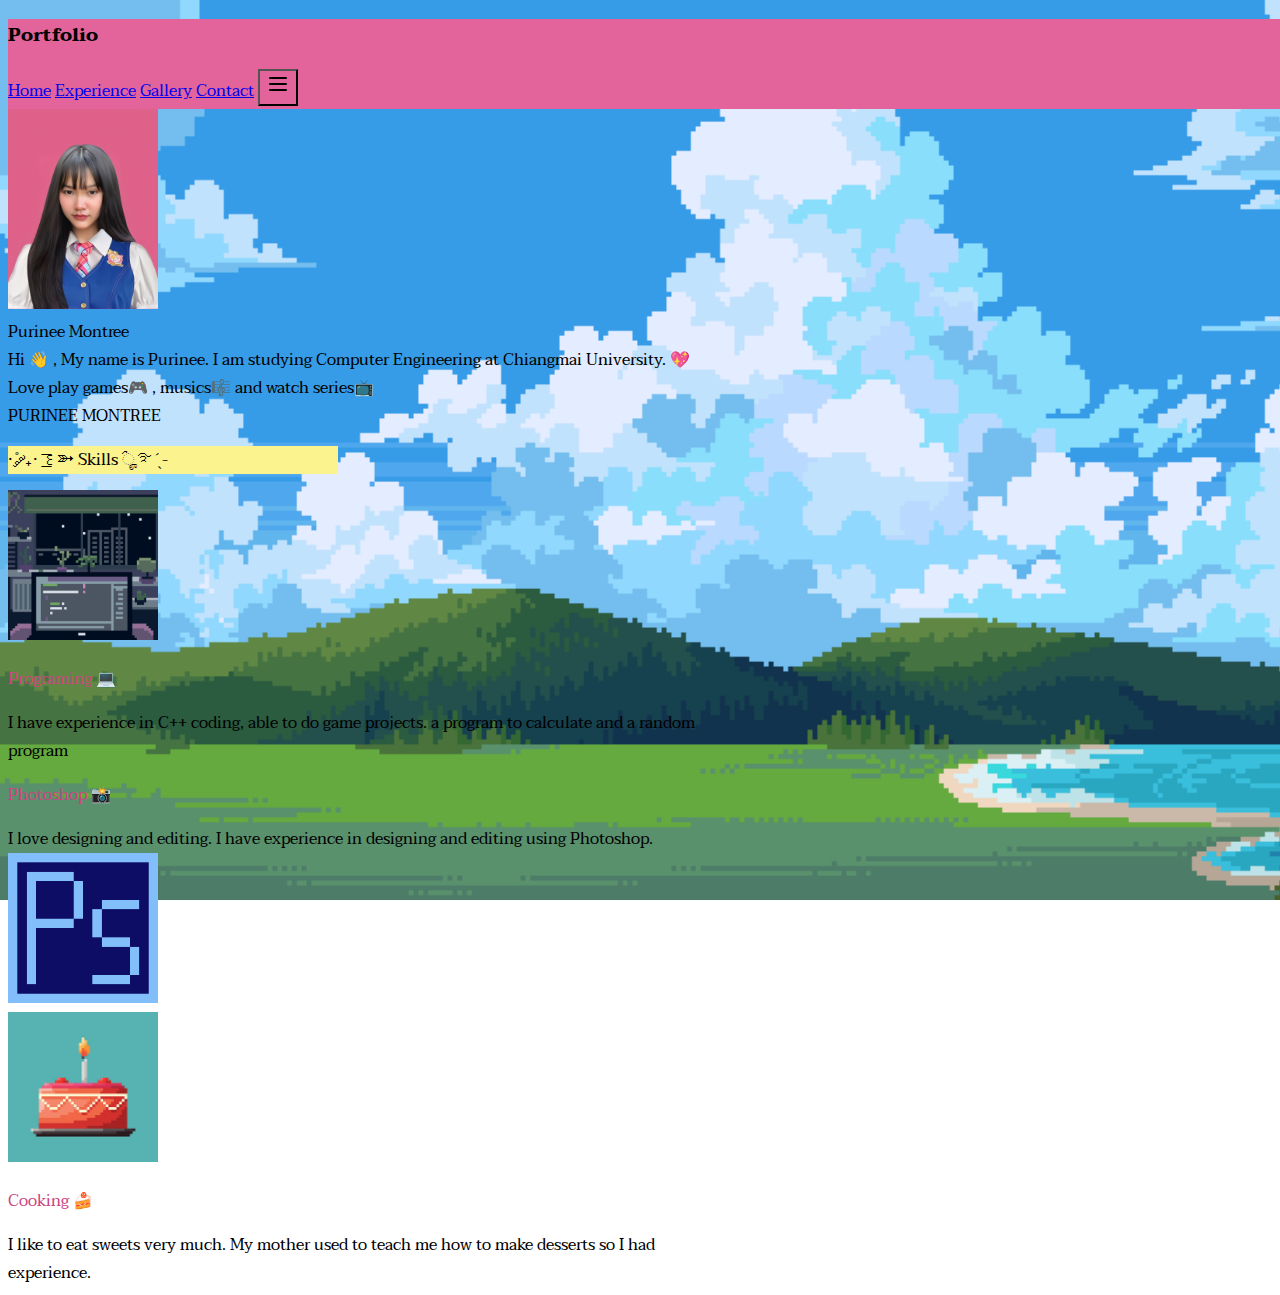
<file: index.html>
<!DOCTYPE html>
<html lang="en">
  <head>
    <meta charset="UTF-8" />
    <meta name="viewport" content="width=device-width, initial-scale=1.0" />
    <link rel="stylesheet" href="style.css" />

    <link
      href="https://fonts.googleapis.com/css2?family=Taviraj&display=swap"
      rel="stylesheet"
    />
    <title>My Portfolio</title>
    <link
      href="https://cdn.jsdelivr.net/npm/bootstrap@5.3.0/dist/css/bootstrap.min.css"
      rel="stylesheet"
      integrity="sha384-9ndCyUaIbzAi2FUVXJi0CjmCapSmO7SnpJef0486qhLnuZ2cdeRhO02iuK6FUUVM"
      crossorigin="anonymous"
    />
    <script
      src="https://cdn.jsdelivr.net/npm/bootstrap@5.3.0/dist/js/bootstrap.bundle.min.js"
      integrity="sha384-geWF76RCwLtnZ8qwWowPQNguL3RmwHVBC9FhGdlKrxdiJJigb/j/68SIy3Te4Bkz"
      crossorigin="anonymous"
    ></script>
    <style>
      body {
        background-image: url("images/bg.png");
        width: 100%;
        height: 100%;
        background-size: cover;
      }
    </style>
  </head>

  <body>
    <div
      class="d-flex align-items-center p-3 px-4 text-white"
      style="background-color: #e2649a; border-bottom: solid #e2649a"
    >
      <h3 class="me-auto mb-auto px-4">Portfolio</h3>
      <a href="index.html" class="text-white d-none d-md-block px-2">Home</a>
      <a href="experience.html" class="text-white d-none d-md-block px-2"
        >Experience</a
      >
      <a href="gallery.html" class="text-white d-none d-md-block px-2"
        >Gallery</a
      >
      <a href="contact.html" class="text-white d-none d-md-block px-2"
        >Contact</a
      >
      <button class="btn btn-light d-md-none ms-auto">
        <svg
          xmlns="http://www.w3.org/2000/svg"
          class="icon icon-tabler icon-tabler-menu-2"
          width="24"
          height="24"
          viewBox="0 0 24 24"
          stroke-width="2"
          stroke="currentColor"
          fill="none"
          stroke-linecap="round"
          stroke-linejoin="round"
        >
          <path stroke="none" d="M0 0h24v24H0z" fill="none"></path>
          <path d="M4 6l16 0"></path>
          <path d="M4 12l16 0"></path>
          <path d="M4 18l16 0"></path>
        </svg>
      </button>
    </div>

    <div
      class="d-flex justify-content-center align-items-center mt-4 gap-3 mx-auto bg-light p-4 rounded-3"
      style="max-width: 700px"
    >
      <div>
        <img
          src="images/profile.jpg"
          class="rounded-circle"
          height="200"
          style="object-fit: cover"
        />
      </div>
      <div class="d-none d-sm-block">
        <div class="display-5">Purinee Montree</div>
        <div class="text-muted">
          Hi 👋 , My name is Purinee. I am studying Computer Engineering at
          Chiangmai University. 💖 Love play games🎮 , musics🎼 and watch
          series📺
        </div>
      </div>
    </div>
    <div class="display-5 d-sm-none text-center p-3 bg-light">
      PURINEE MONTREE
    </div>
    <p
      class="text-center fs-3 mt-4 mb-4 fw-bold mx-auto p-1 rounded-pill"
      style="max-width: 330px; background-color: #faf38e"
    >
      ·˚ ༘₊· ͟͟͞͞꒰➳ Skills ೄྀ࿐ ˊˎ-
    </p>
    <!---->
    <div style="max-width: 700px" class="mx-auto px-3">
      <div class="d-flex border mb-3 shadow-sm rounded-3 bg-light">
        <div class="rounded-3">
          <img
            src="images/programming.gif"
            width="150px"
            height="150px"
            style="object-fit: cover"
            class="rounded-3 d-none d-sm-block"
          />
        </div>
        <div class="p-4">
          <p class="fw-semibold fs-5" style="color: #cc4580">Programing 💻</p>
          <span class="text-muted"
            >I have experience in C++ coding, able to do game projects. a
            program to calculate and a random program</span
          >
        </div>
      </div>
      <div class="d-flex border mb-3 shadow-sm rounded-3 bg-light">
        <div class="p-4 me-auto">
          <p class="fw-semibold fs-5" style="color: #cc4580">Photoshop 📸</p>
          <span class="text-muted">
            I love designing and editing. I have experience in designing and
            editing using Photoshop.
          </span>
        </div>
        <div class="rounded-3">
          <img
            src="images/photoshop.png"
            width="150px"
            height="150px"
            style="object-fit: cover"
            class="rounded-3 d-none d-sm-block"
          />
        </div>
      </div>
      <div class="d-flex border mb-3 shadow-sm rounded-3 bg-light">
        <div class="rounded-3">
          <img
            src="images/cake2.jpg"
            width="150px"
            height="150px"
            style="object-fit: cover"
            class="rounded-3 d-none d-sm-block"
          />
        </div>
        <div class="p-4">
          <p class="fw-semibold fs-5" style="color: #cc4580">Cooking 🍰</p>
          <span class="text-muted"
            >I like to eat sweets very much. My mother used to teach me how to
            make desserts so I had experience.</span
          >
        </div>
      </div>
    </div>
    <!---->
  </body>
</html>
</file>
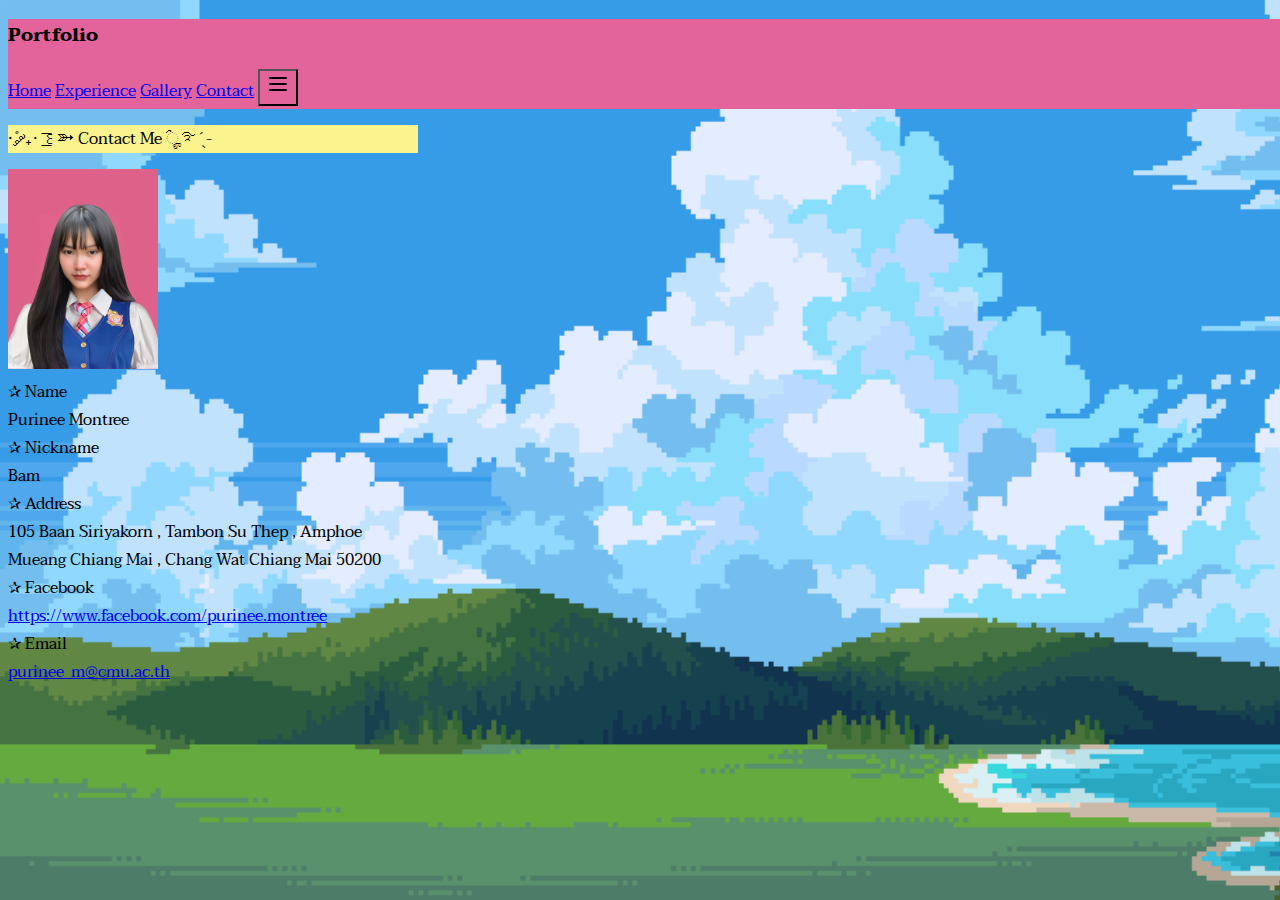
<file: contact.html>
<!DOCTYPE html>
<html lang="en">
  <head>
    <meta charset="UTF-8" />
    <meta name="viewport" content="width=device-width, initial-scale=1.0" />
    <link rel="stylesheet" href="style.css" />

    <link
      href="https://fonts.googleapis.com/css2?family=Taviraj&display=swap"
      rel="stylesheet"
    />
    <title>My Portfolio</title>
    <link
      href="https://cdn.jsdelivr.net/npm/bootstrap@5.3.0/dist/css/bootstrap.min.css"
      rel="stylesheet"
      integrity="sha384-9ndCyUaIbzAi2FUVXJi0CjmCapSmO7SnpJef0486qhLnuZ2cdeRhO02iuK6FUUVM"
      crossorigin="anonymous"
    />
    <script
      src="https://cdn.jsdelivr.net/npm/bootstrap@5.3.0/dist/js/bootstrap.bundle.min.js"
      integrity="sha384-geWF76RCwLtnZ8qwWowPQNguL3RmwHVBC9FhGdlKrxdiJJigb/j/68SIy3Te4Bkz"
      crossorigin="anonymous"
    ></script>
    <style>
      body {
        background-image: url("images/bg.png");
        width: 100%;
        height: 100%;
        background-size: cover;
      }
    </style>
  </head>

  <body>
    <div
      class="d-flex align-items-center p-3 px-4 text-white"
      style="background-color: #e2649a; border-bottom: solid #e2649a"
    >
      <h3 class="me-auto mb-auto px-4">Portfolio</h3>
      <a href="index.html" class="text-white d-none d-md-block px-2">Home</a>
      <a href="experience.html" class="text-white d-none d-md-block px-2"
        >Experience</a
      >
      <a href="gallery.html" class="text-white d-none d-md-block px-2"
        >Gallery</a
      >
      <a href="contact.html" class="text-white d-none d-md-block px-2"
        >Contact</a
      >
      <button class="btn btn-light d-md-none ms-auto">
        <svg
          xmlns="http://www.w3.org/2000/svg"
          class="icon icon-tabler icon-tabler-menu-2"
          width="24"
          height="24"
          viewBox="0 0 24 24"
          stroke-width="2"
          stroke="currentColor"
          fill="none"
          stroke-linecap="round"
          stroke-linejoin="round"
        >
          <path stroke="none" d="M0 0h24v24H0z" fill="none"></path>
          <path d="M4 6l16 0"></path>
          <path d="M4 12l16 0"></path>
          <path d="M4 18l16 0"></path>
        </svg>
      </button>
    </div>

    <p
      class="text-center fs-3 mt-5 mb-5 fw-bold mx-auto p-1 rounded-pill"
      style="max-width: 410px; background-color: #faf38e"
    >
      ·˚ ༘₊· ͟͟͞͞꒰➳ Contact Me ೄྀ࿐ ˊˎ-
    </p>
    <div
      class="d-flex justify-content-center align-items-center mt-5 gap-3 mx-auto bg-light p-4 flex-wrap rounded-3"
      style="max-width: 700px"
    >
      <div>
        <img
          src="images/profile.jpg"
          class="rounded-circle"
          height="200"
          style="object-fit: cover"
        />
      </div>
      <div class="vstack gap-2 me-4" style="max-width: 400px">
        <div class="d-flex">
          <div style="min-width: 100px" class="fw-semibold">✰ Name</div>
          <span class="text-muted">Purinee Montree</span>
        </div>
        <div class="d-flex">
          <div style="min-width: 100px" class="fw-semibold">✰ Nickname</div>
          <span class="text-muted">Bam</span>
        </div>
        <div class="d-flex">
          <div style="min-width: 100px" class="fw-semibold">✰ Address</div>
          <span class="text-muted"
            >105 Baan Siriyakorn , Tambon Su Thep , Amphoe Mueang Chiang Mai ,
            Chang Wat Chiang Mai 50200</span
          >
        </div>
        <div class="d-flex">
          <div style="min-width: 100px" class="fw-semibold">✰ Facebook</div>
          <span class="text-muted"
            ><a
              href="https://www.facebook.com/purinee.montree"
              target="_blank"
              rel="noneferrer"
              >https://www.facebook.com/purinee.montree</a
            ></span
          >
        </div>
        <div class="d-flex mr-auto">
          <div style="min-width: 100px" class="fw-semibold">✰ Email</div>
          <span class="text-muted"
            ><a href="mailto: purinee_m@cmu.ac.th">purinee_m@cmu.ac.th</a></span
          >
        </div>
      </div>
    </div>
    <!---->
  </body>
</html>
</file>
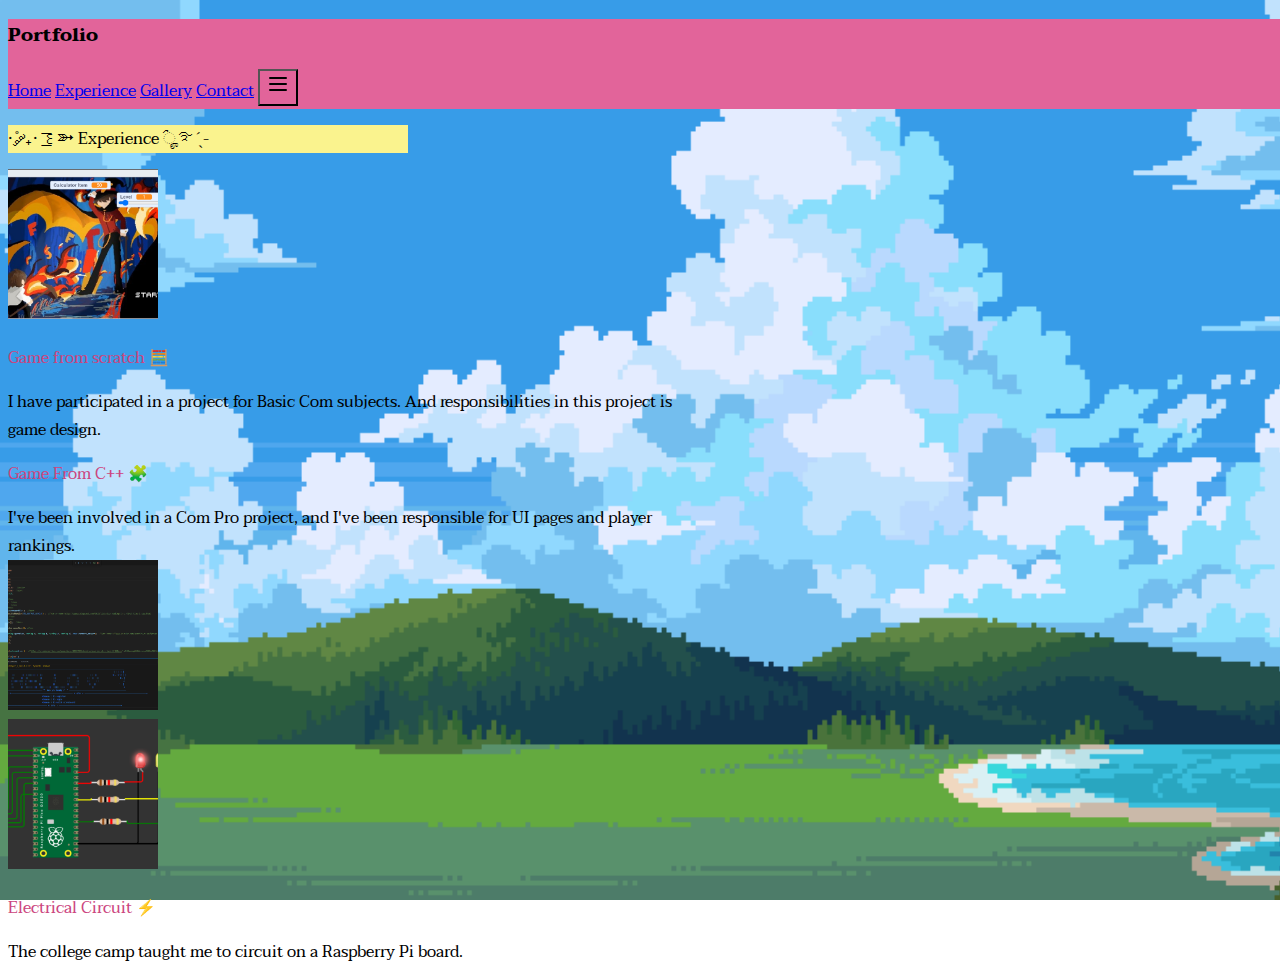
<file: experience.html>
<!DOCTYPE html>
<html lang="en">
  <head>
    <meta charset="UTF-8" />
    <meta name="viewport" content="width=device-width, initial-scale=1.0" />
    <link rel="stylesheet" href="style.css" />

    <link
      href="https://fonts.googleapis.com/css2?family=Taviraj&display=swap"
      rel="stylesheet"
    />
    <title>My Portfolio</title>
    <link
      href="https://cdn.jsdelivr.net/npm/bootstrap@5.3.0/dist/css/bootstrap.min.css"
      rel="stylesheet"
      integrity="sha384-9ndCyUaIbzAi2FUVXJi0CjmCapSmO7SnpJef0486qhLnuZ2cdeRhO02iuK6FUUVM"
      crossorigin="anonymous"
    />
    <script
      src="https://cdn.jsdelivr.net/npm/bootstrap@5.3.0/dist/js/bootstrap.bundle.min.js"
      integrity="sha384-geWF76RCwLtnZ8qwWowPQNguL3RmwHVBC9FhGdlKrxdiJJigb/j/68SIy3Te4Bkz"
      crossorigin="anonymous"
    ></script>
    <style>
      body {
        background-image: url("images/bg.png");
        width: 100%;
        height: 100%;
        background-size: cover;
      }
    </style>
  </head>

  <body>
    <div
      class="d-flex align-items-center p-3 px-4 text-white"
      style="background-color: #e2649a; border-bottom: solid #e2649a"
    >
      <h3 class="me-auto mb-auto px-4">Portfolio</h3>
      <a href="index.html" class="text-white d-none d-md-block px-2">Home</a>
      <a href="experience.html" class="text-white d-none d-md-block px-2"
        >Experience</a
      >
      <a href="gallery.html" class="text-white d-none d-md-block px-2"
        >Gallery</a
      >
      <a href="contact.html" class="text-white d-none d-md-block px-2"
        >Contact</a
      >
      <button class="btn btn-light d-md-none ms-auto">
        <svg
          xmlns="http://www.w3.org/2000/svg"
          class="icon icon-tabler icon-tabler-menu-2"
          width="24"
          height="24"
          viewBox="0 0 24 24"
          stroke-width="2"
          stroke="currentColor"
          fill="none"
          stroke-linecap="round"
          stroke-linejoin="round"
        >
          <path stroke="none" d="M0 0h24v24H0z" fill="none"></path>
          <path d="M4 6l16 0"></path>
          <path d="M4 12l16 0"></path>
          <path d="M4 18l16 0"></path>
        </svg>
      </button>
    </div>

    <p
      class="text-center fs-3 mt-5 mb-5 fw-bold mx-auto p-1 rounded-pill"
      style="max-width: 400px; background-color: #faf38e"
    >
      ·˚ ༘₊· ͟͟͞͞꒰➳ Experience ೄྀ࿐ ˊˎ-
    </p>
    <div style="max-width: 700px" class="mx-auto px-3">
      <div class="d-flex border mb-4 shadow-sm rounded-3 bg-light">
        <div class="rounded-3">
          <img
            src="images/scratch.png"
            width="150px"
            height="150px"
            style="object-fit: cover"
            class="rounded-3 d-none d-sm-block"
          />
        </div>
        <div class="p-4">
          <p class="fw-semibold fs-5" style="color: #cc4580">
            Game from scratch 🧮
          </p>
          <span class="text-muted">
            I have participated in a project for Basic Com subjects. And
            responsibilities in this project is game design.
          </span>
        </div>
      </div>
      <div class="d-flex border mb-4 shadow-sm rounded-3 bg-light">
        <div class="p-4 me-auto">
          <p class="fw-semibold fs-5" style="color: #cc4580">
            Game From C++ 🧩
          </p>
          <span class="text-muted">
            I've been involved in a Com Pro project, and I've been responsible
            for UI pages and player rankings.
          </span>
        </div>
        <div class="rounded-3">
          <img
            src="images/c++.png"
            width="150px"
            height="150px"
            style="object-fit: cover"
            class="rounded-3 d-none d-sm-block"
          />
        </div>
      </div>
      <div class="d-flex border mb-4 shadow-sm rounded-3 bg-light">
        <div class="rounded-3">
          <img
            src="images/Pas.png"
            width="150px"
            height="150px"
            style="object-fit: cover"
            class="rounded-3 d-none d-sm-block"
          />
        </div>
        <div class="p-4">
          <p class="fw-semibold fs-5" style="color: #cc4580">
            Electrical Circuit ⚡
          </p>
          <span class="text-muted">
            The college camp taught me to circuit on a Raspberry Pi board.
          </span>
        </div>
      </div>
    </div>
    <!---->
  </body>
</html>
</file>
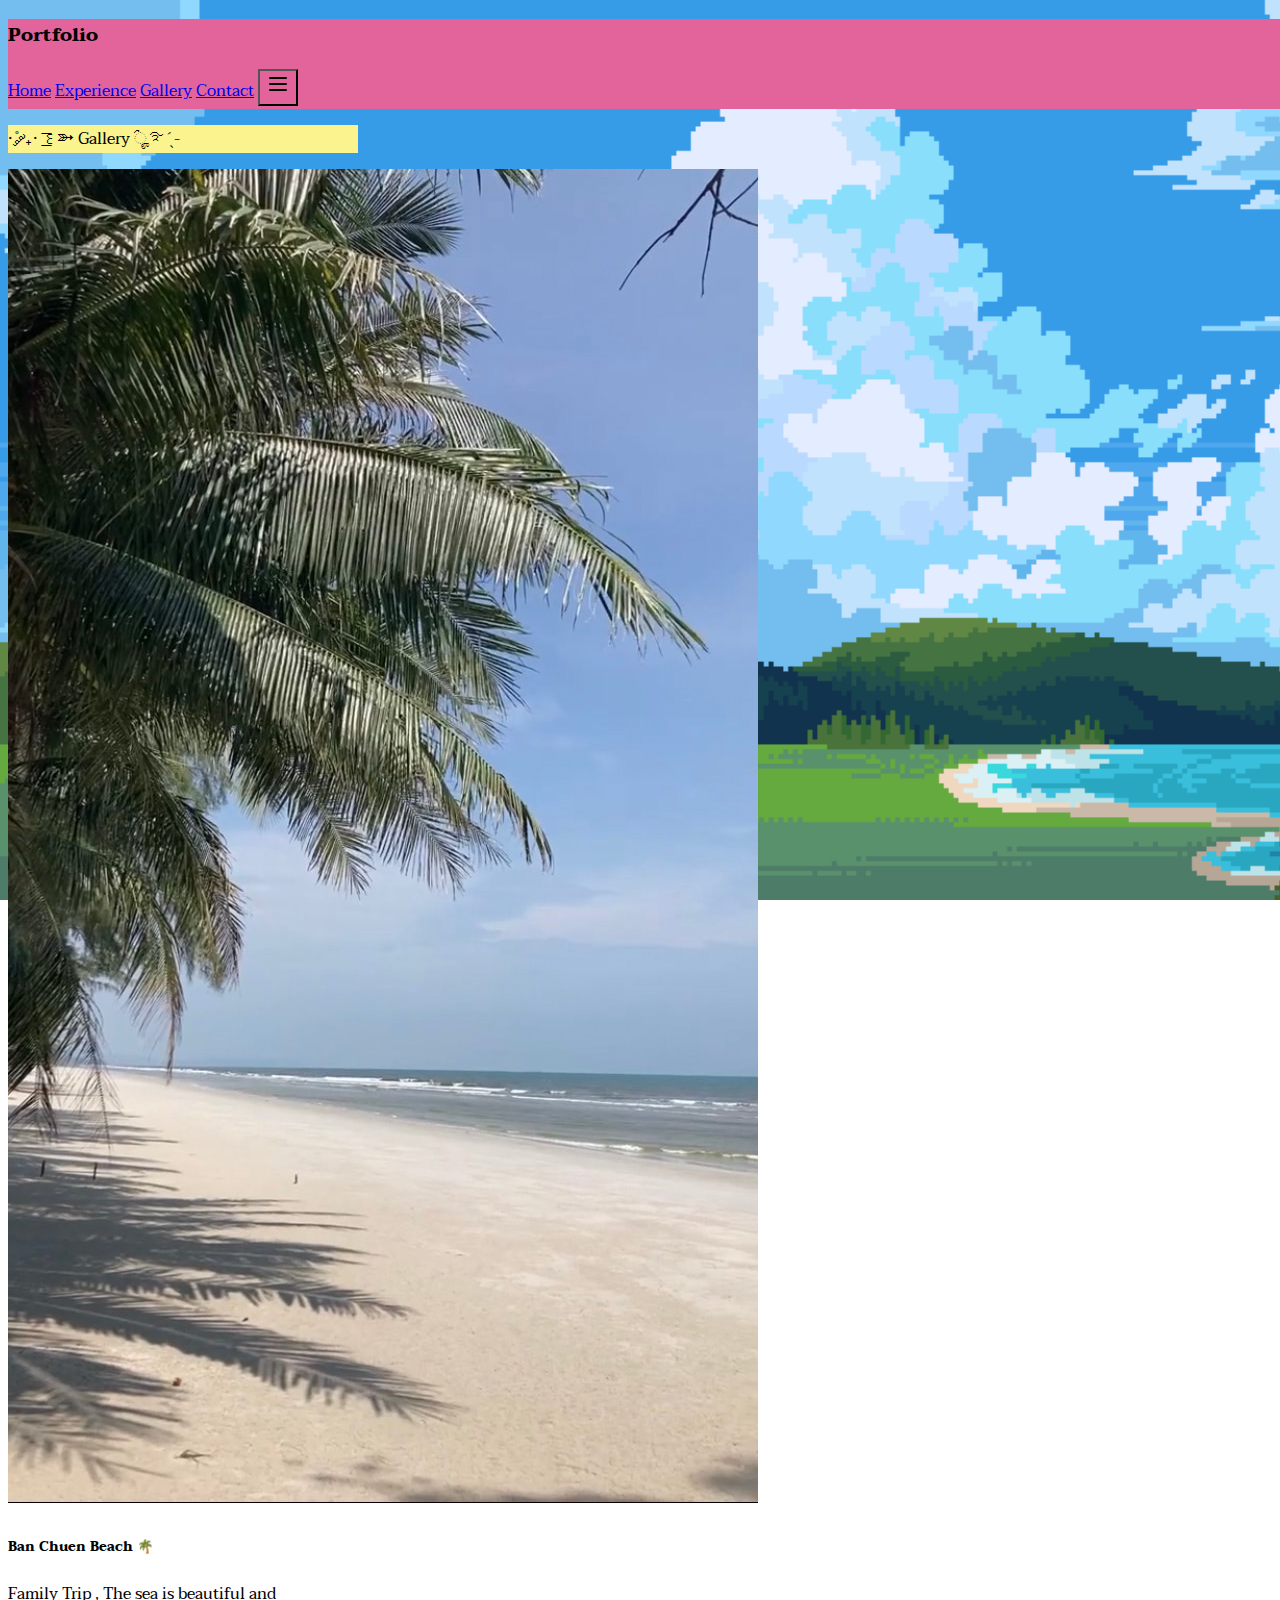
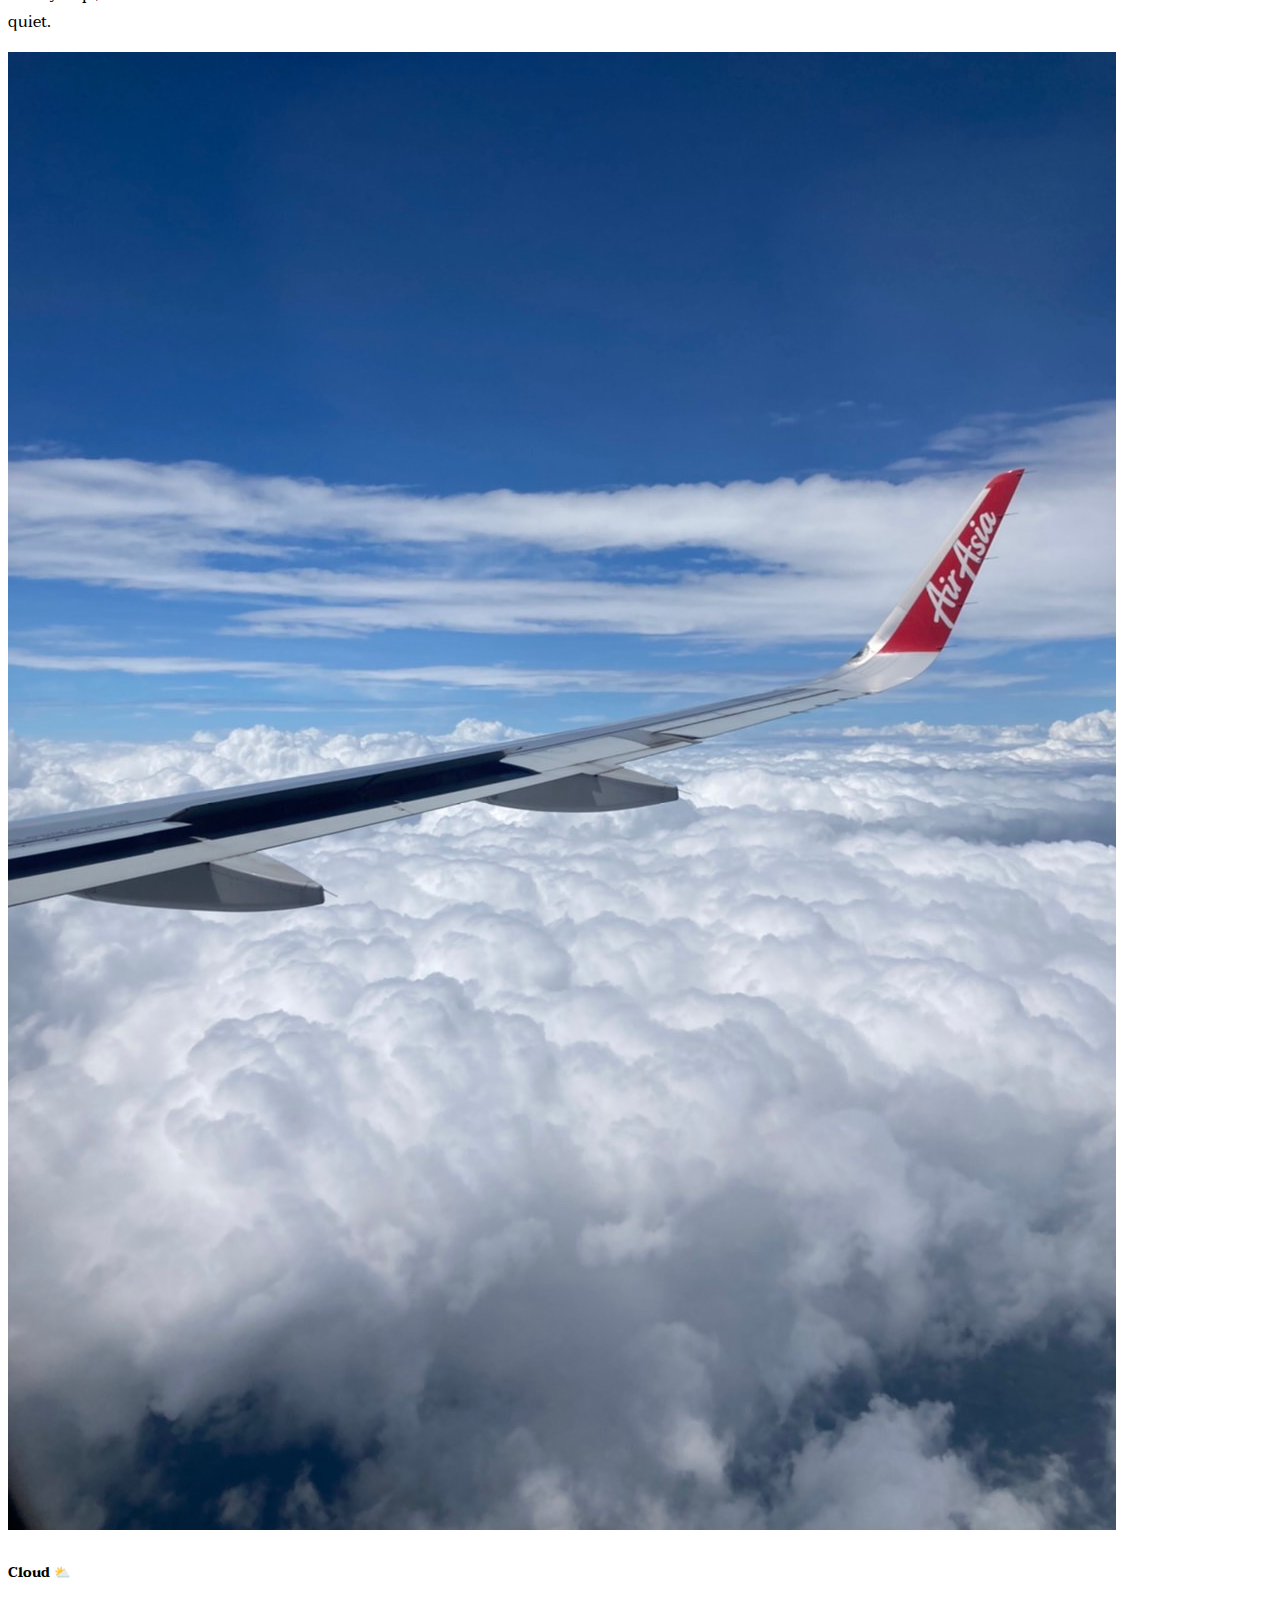
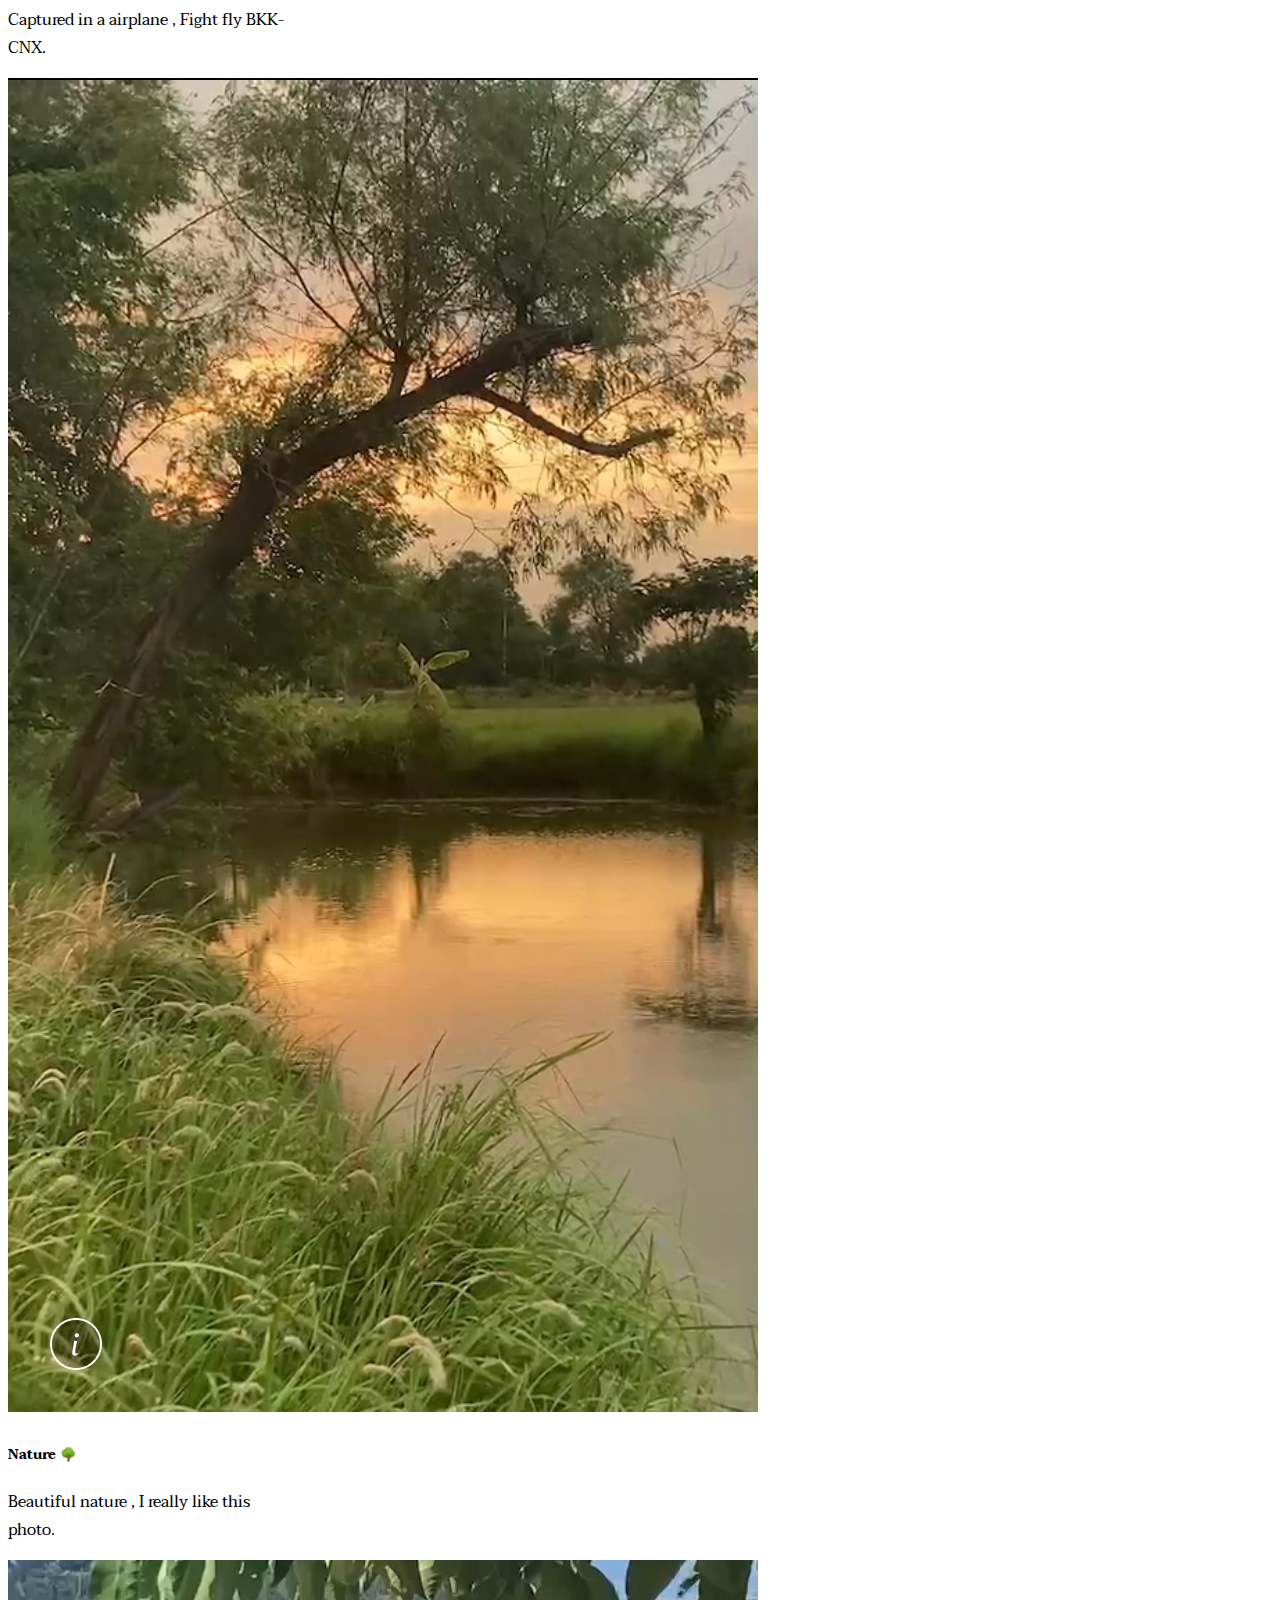
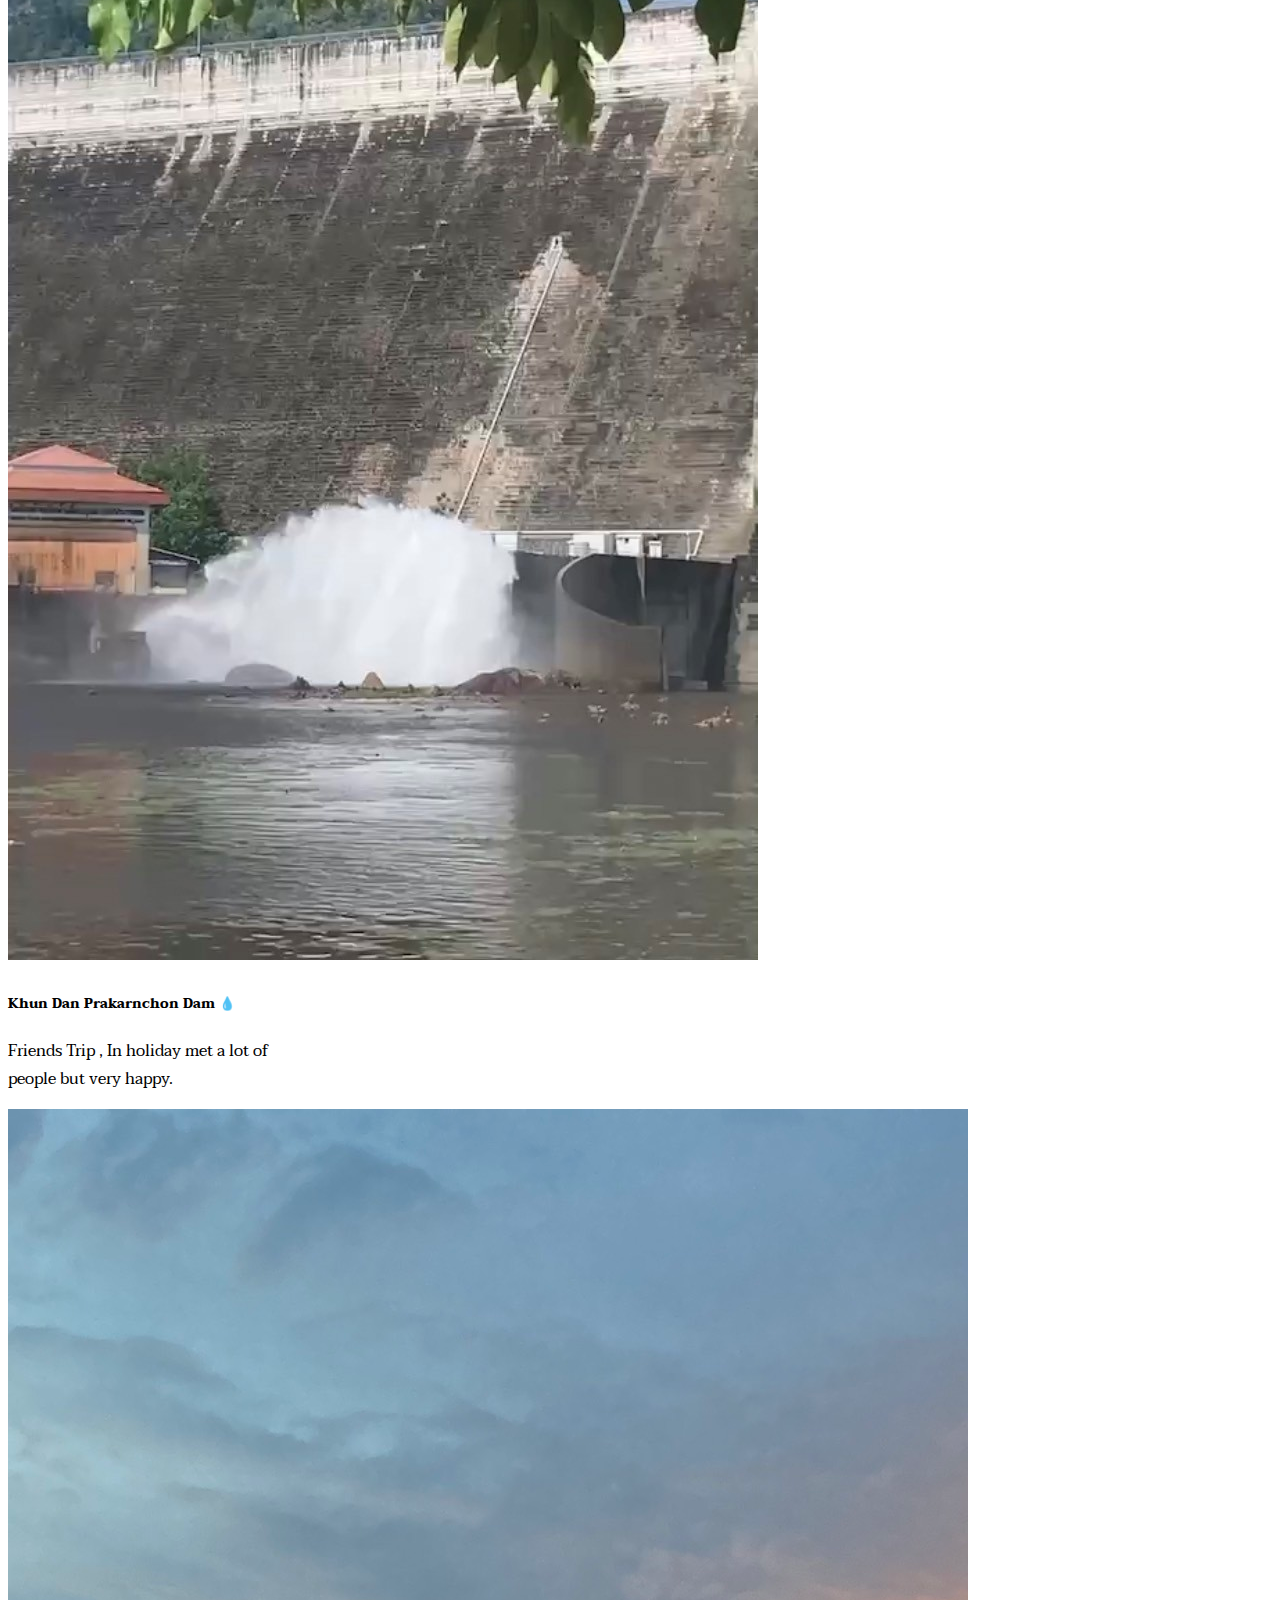
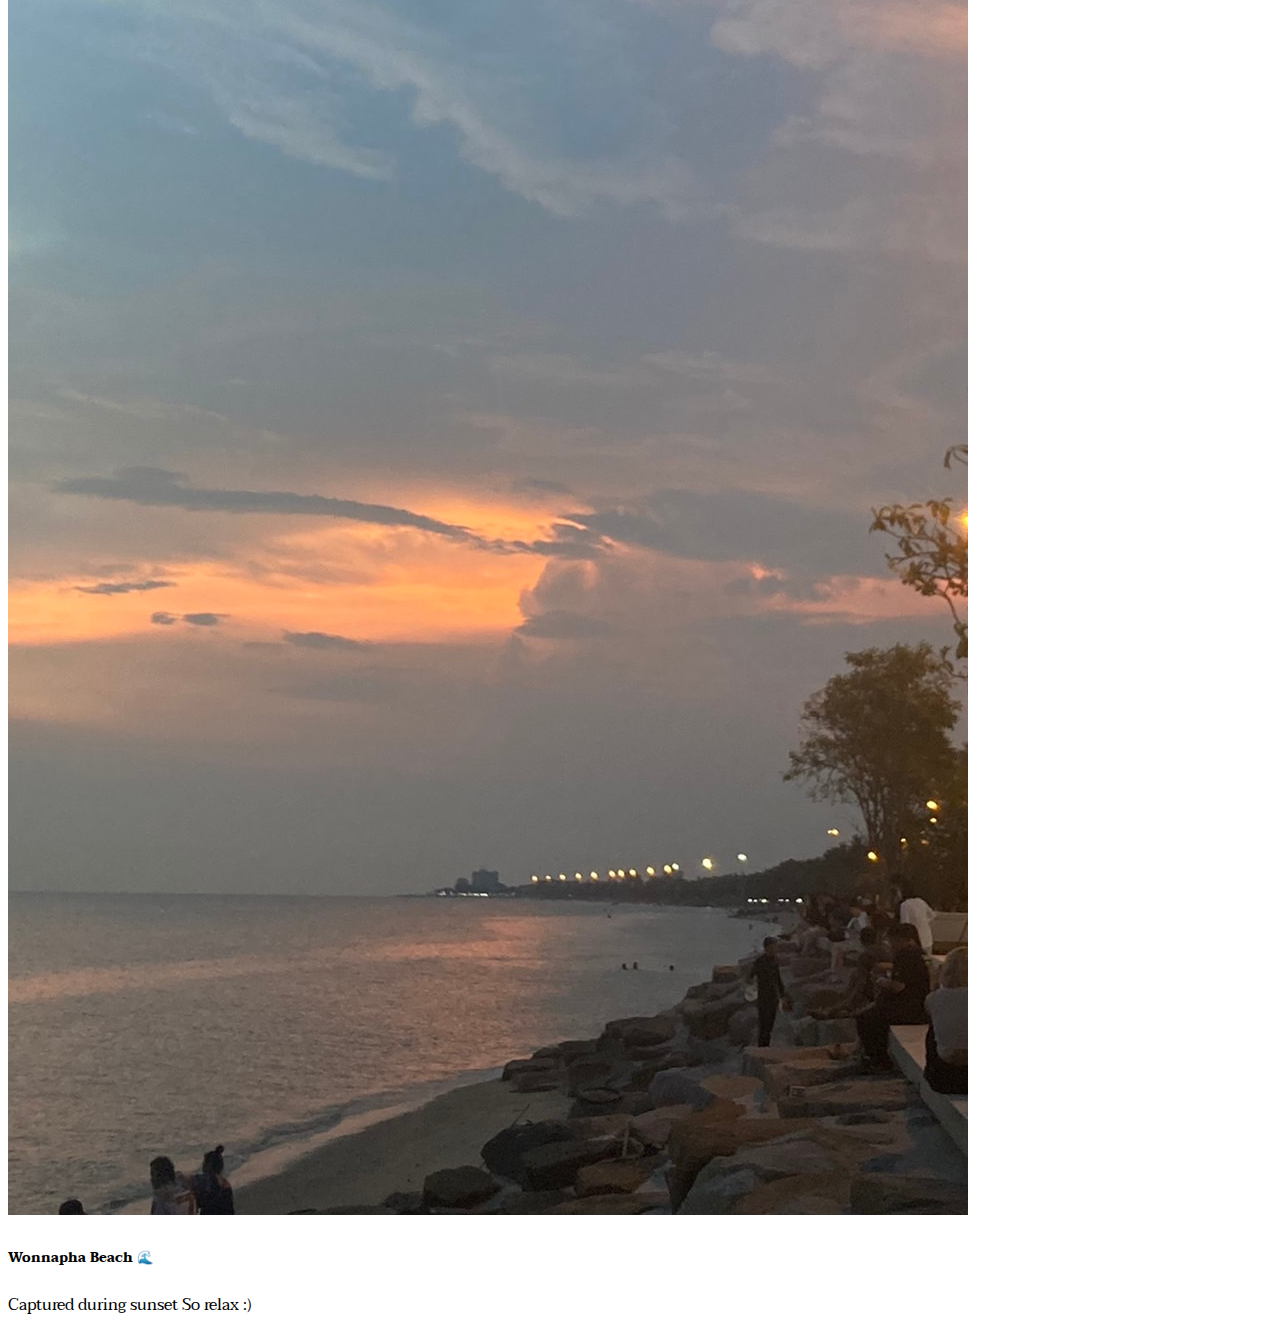
<file: gallery.html>
<!DOCTYPE html>
<html lang="en">
  <head>
    <meta charset="UTF-8" />
    <meta name="viewport" content="width=device-width, initial-scale=1.0" />
    <link rel="stylesheet" href="style.css" />

    <link
      href="https://fonts.googleapis.com/css2?family=Taviraj&display=swap"
      rel="stylesheet"
    />
    <title>My Portfolio</title>
    <link
      href="https://cdn.jsdelivr.net/npm/bootstrap@5.3.0/dist/css/bootstrap.min.css"
      rel="stylesheet"
      integrity="sha384-9ndCyUaIbzAi2FUVXJi0CjmCapSmO7SnpJef0486qhLnuZ2cdeRhO02iuK6FUUVM"
      crossorigin="anonymous"
    />
    <script
      src="https://cdn.jsdelivr.net/npm/bootstrap@5.3.0/dist/js/bootstrap.bundle.min.js"
      integrity="sha384-geWF76RCwLtnZ8qwWowPQNguL3RmwHVBC9FhGdlKrxdiJJigb/j/68SIy3Te4Bkz"
      crossorigin="anonymous"
    ></script>
    <style>
      body {
        background-image: url("images/bg.png");
        width: 100%;
        height: 100%;
        background-size: cover;
      }
    </style>
  </head>

  <body>
    <div
      class="d-flex align-items-center p-3 px-4 text-white"
      style="background-color: #e2649a; border-bottom: solid #e2649a"
    >
      <h3 class="me-auto mb-auto px-4">Portfolio</h3>
      <a href="index.html" class="text-white d-none d-md-block px-2">Home</a>
      <a href="experience.html" class="text-white d-none d-md-block px-2"
        >Experience</a
      >
      <a href="gallery.html" class="text-white d-none d-md-block px-2"
        >Gallery</a
      >
      <a href="contact.html" class="text-white d-none d-md-block px-2"
        >Contact</a
      >
      <button class="btn btn-light d-md-none ms-auto">
        <svg
          xmlns="http://www.w3.org/2000/svg"
          class="icon icon-tabler icon-tabler-menu-2"
          width="24"
          height="24"
          viewBox="0 0 24 24"
          stroke-width="2"
          stroke="currentColor"
          fill="none"
          stroke-linecap="round"
          stroke-linejoin="round"
        >
          <path stroke="none" d="M0 0h24v24H0z" fill="none"></path>
          <path d="M4 6l16 0"></path>
          <path d="M4 12l16 0"></path>
          <path d="M4 18l16 0"></path>
        </svg>
      </button>
    </div>

    <p
      class="text-center fs-3 mt-5 mb-5 fw-bold mx-auto p-1 rounded-pill"
      style="max-width: 350px; background-color: #faf38e"
    >
      ·˚ ༘₊· ͟͟͞͞꒰➳ Gallery ೄྀ࿐ ˊˎ-
    </p>
    <div
      class="d-flex gap-3 justify-content-center flex-wrap align-items-lg-start"
    >
      <div class="card mx-2" style="width: 18rem">
        <img src="images/trad.jpg" class="card-img-top" />
        <div class="card-body">
          <h5 class="card-title">Ban Chuen Beach 🌴</h5>
          <p class="card-text">Family Trip , The sea is beautiful and quiet.</p>
        </div>
      </div>
      <div class="card mx-2" style="width: 18rem">
        <img src="images/air.jpg" class="card-img-top" />
        <div class="card-body">
          <h5 class="card-title">Cloud ⛅</h5>
          <p class="card-text">Captured in a airplane , Fight fly BKK-CNX.</p>
        </div>
      </div>

      <div class="card mx-2" style="width: 18rem">
        <img src="images/home.jpg" class="card-img-top" />
        <div class="card-body">
          <h5 class="card-title">Nature 🌳</h5>
          <p class="card-text">Beautiful nature , I really like this photo.</p>
        </div>
      </div>

      <div class="card mx-2" style="width: 18rem">
        <img src="images/Dam.jpg" class="card-img-top" />
        <div class="card-body">
          <h5 class="card-title">Khun Dan Prakarnchon Dam 💧</h5>
          <p class="card-text">
            Friends Trip , In holiday met a lot of people but very happy.
          </p>
        </div>
      </div>
      <div class="card mx-2" style="width: 18rem">
        <img src="images/chon.jpg" class="card-img-top" />
        <div class="card-body">
          <h5 class="card-title">Wonnapha Beach 🌊</h5>
          <p class="card-text">Captured during sunset So relax :)</p>
        </div>
      </div>
    </div>
    <!---->
  </body>
</html>
</file>
<file: style.css>
* {
  font-family: "Taviraj", serif;
  background: fixed;
}
</file>
